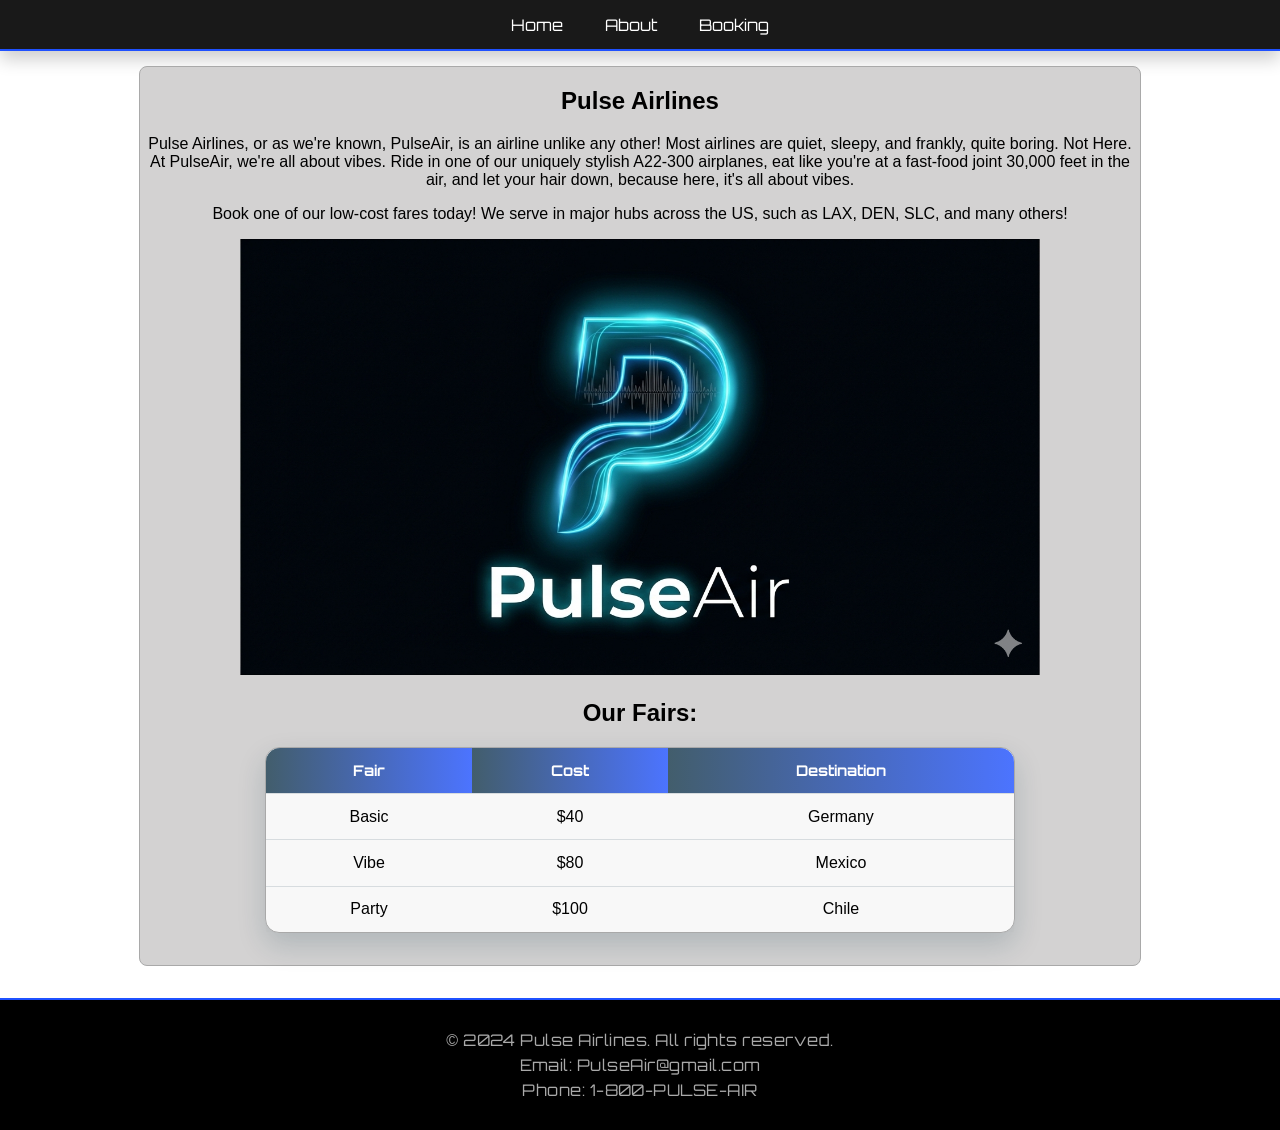
<file: docs/index.html>
<!--
Creator: Justin Hair

Credits:
"&copy;" in footer came from github copilot.

https://www.w3schools.com/html/html_tables.asp 
Used as reference to help make the table. 

-->


<!DOCTYPE html>
<html lang="en">
<head>
    <meta charset="UTF-8">
    <meta name="viewport" content="width=device-width, initial-scale=1.0">
    <title>Main Page</title>
    <link rel="stylesheet" href="styles/homepage.css">
    <link rel="icon" type="png" href="images/main/logo.png">
</head>
<body>
    <!-- This is the header section -->
    <header>
        <nav>
            <ul>
                <li><a href="index.html">Home</a></li>
                <li><a href="subpages/about.html">About</a></li>
                <li><a href="subpages/booking.html">Booking</a></li>
            </ul>
        </nav>
    </header>

    <!-- This is the main content of the website -->
    <main>
        <section id="home_section">
            <h1>Pulse Airlines</h1>
            <p>Pulse Airlines, or as we're known, PulseAir, is an airline unlike any other! Most airlines are quiet, sleepy, and frankly, quite boring. Not Here. At PulseAir, we're all about vibes. Ride in one of our uniquely stylish A22-300 airplanes, eat like you're at a fast-food joint 30,000 feet in the air, and let your hair down, because here, it's all about vibes.</p>
            <p>Book one of our low-cost fares today! We serve in major hubs across the US, such as LAX, DEN, SLC, and many others!</p>
            <img src="images/main/logo.png" alt="Pulse Airlines logo">
        </section>

        <!-- Fair Table -->
        <h2>Our Fairs:</h2>

        <table id="fair_table">
        <tr>
            <th>Fair</th>
            <th>Cost</th>
            <th>Destination</th>
        </tr>
        <tr>
            <td>Basic</td>
            <td>$40</td>
            <td>Germany</td>
        </tr>
        <tr>
            <td>Vibe</td>
            <td>$80</td>
            <td>Mexico</td>
        </tr>
        <tr>
            <td>Party</td>
            <td>$100</td>
            <td>Chile</td>
        </tr>
        </table>
    </main>

    <!-- This is the footer section -->
    <footer>
        <p>&copy; 2024 Pulse Airlines. All rights reserved.</p>
        <p>Email: PulseAir@gmail.com</p>
        <p>Phone: 1-800-PULSE-AIR</p>
    </footer>
</body>
</html>
</file>
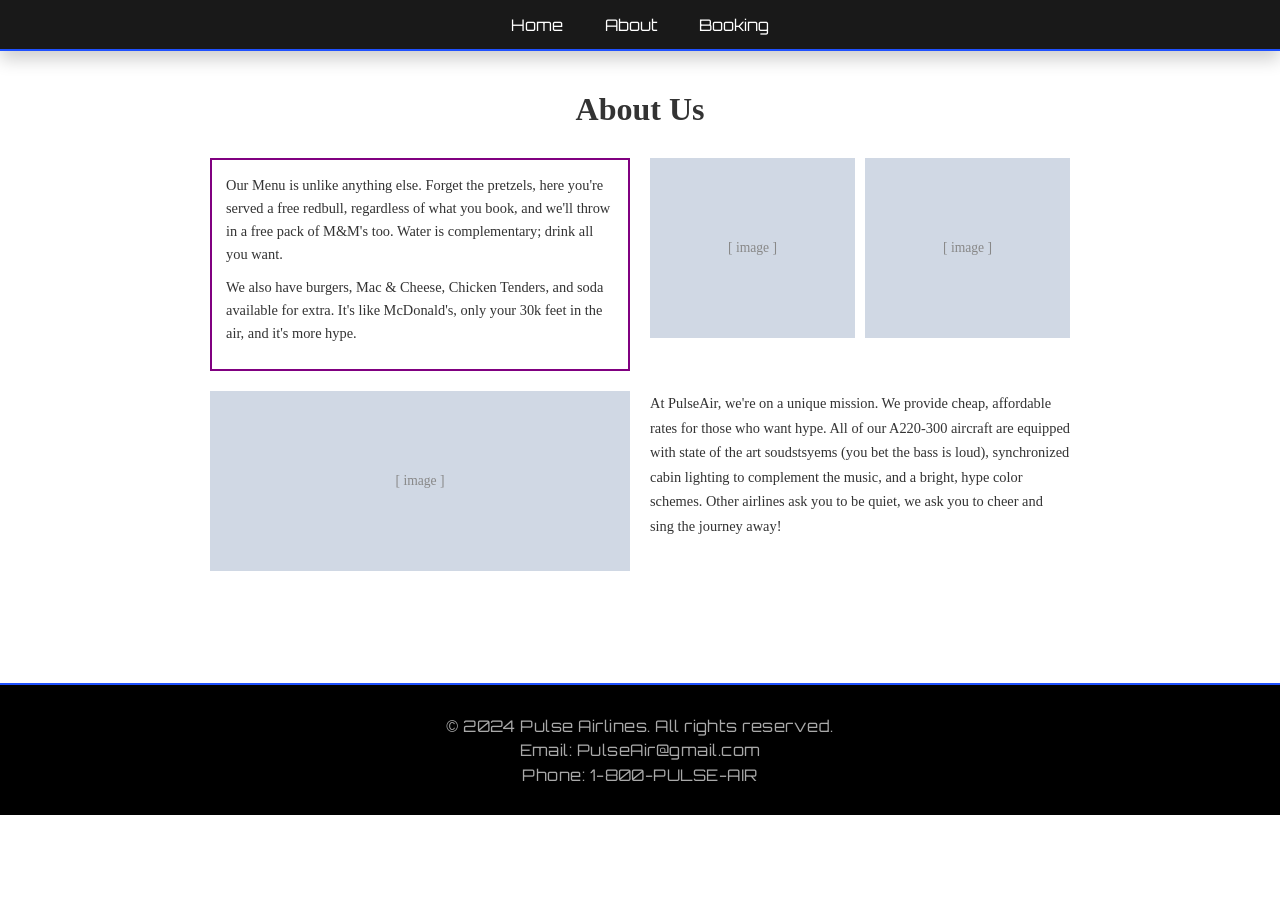
<file: docs/subpages/about.html>
<!-- Created by Benjamin Pagan
 

-->


<!DOCTYPE html>
<html lang="en">
<head>
  <meta charset="UTF-8" />
  <meta name="viewport" content="width=device-width, initial-scale=1.0" />
  <title>About Us - PulseAir</title>
  <link rel="stylesheet" href="../styles/about.css" />
  <style>
    /* Basic reset */
    * {
      margin: 0;
      padding: 0;
      box-sizing: border-box;
    }

    body {
      font-family: Georgia, serif;
      color: #333;
      background-color: #fff;
    }

    /* Main content area */
    .container {
      max-width: 900px;
      margin: 0 auto;
      padding: 40px 20px;
    }

    /* Page title */
    h1 {
      text-align: center;
      font-size: 2rem;
      margin-bottom: 30px;
    }

    /* The two-column grid layout */
    .grid {
      display: grid;
      grid-template-columns: 1fr 1fr;
      gap: 20px;
      margin-bottom: 20px;
    }

    /* Placeholder image boxes */
    .img-placeholder {
      background-color: #d0d8e4;
      height: 180px;
      display: flex;
      align-items: center;
      justify-content: center;
      color: #888;
      font-size: 0.85rem;
    }

    /* The menu text box with the purple border */
    .menu-box {
      border: 2px solid purple;
      padding: 14px;
      font-size: 0.9rem;
      line-height: 1.6;
    }

    .menu-box p {
      margin-bottom: 10px;
    }

    /* Bottom section: one image on left, text on right */
    .bottom-section {
      display: grid;
      grid-template-columns: 1fr 1fr;
      gap: 20px;
      margin-bottom: 40px;
    }

    .mission-text {
      font-size: 0.9rem;
      line-height: 1.7;
    }

  </style>
</head>
<body>

  <header>
    <nav>
      <ul>
        <li><a href="../index.html">Home</a></li>
        <li><a href="about.html">About</a></li>
        <li><a href="booking.html">Booking</a></li>
      </ul>
    </nav>
  </header>

  <div class="container">

    <h1>About Us</h1>

    <!-- Top two-column grid: text box on left, two images on right -->
    <div class="grid">

      <!-- Left: menu text with purple border -->
      <div class="menu-box">
        <p>
          Our Menu is unlike anything else. Forget the pretzels,
          here you're served a free redbull, regardless of what
          you book, and we'll throw in a free pack of M&M's too.
          Water is complementary; drink all you want.
        </p>
        <p>
          We also have burgers, Mac &amp; Cheese, Chicken
          Tenders, and soda available for extra. It's like
          McDonald's, only your 30k feet in the air, and it's more
          hype.
        </p>
      </div>

      <!-- Right: two image placeholders stacked side by side -->
      <div style="display: grid; grid-template-columns: 1fr 1fr; gap: 10px;">
        <div class="img-placeholder">[ image ]</div>
        <div class="img-placeholder">[ image ]</div>
      </div>

    </div>

    <!-- Bottom two-column section: image on left, mission text on right -->
    <div class="bottom-section">

      <div class="img-placeholder">[ image ]</div>

      <div class="mission-text">
        <p>
          At PulseAir, we're on a unique mission. We provide
          cheap, affordable rates for those who want hype. All of
          our A220-300 aircraft are equipped with state of the
          art soudstsyems (you bet the bass is loud),
          synchronized cabin lighting to complement the music,
          and a bright, hype color schemes. Other airlines ask
          you to be quiet, we ask you to cheer and sing the
          journey away!
        </p>
      </div>

    </div>

  </div>

  <!-- Footer -->
  <footer>
    <p>&copy; 2024 Pulse Airlines. All rights reserved.</p>
    <p>Email: PulseAir@gmail.com</p>
    <p>Phone: 1-800-PULSE-AIR</p>
  </footer>

</body>
</html>
</file>
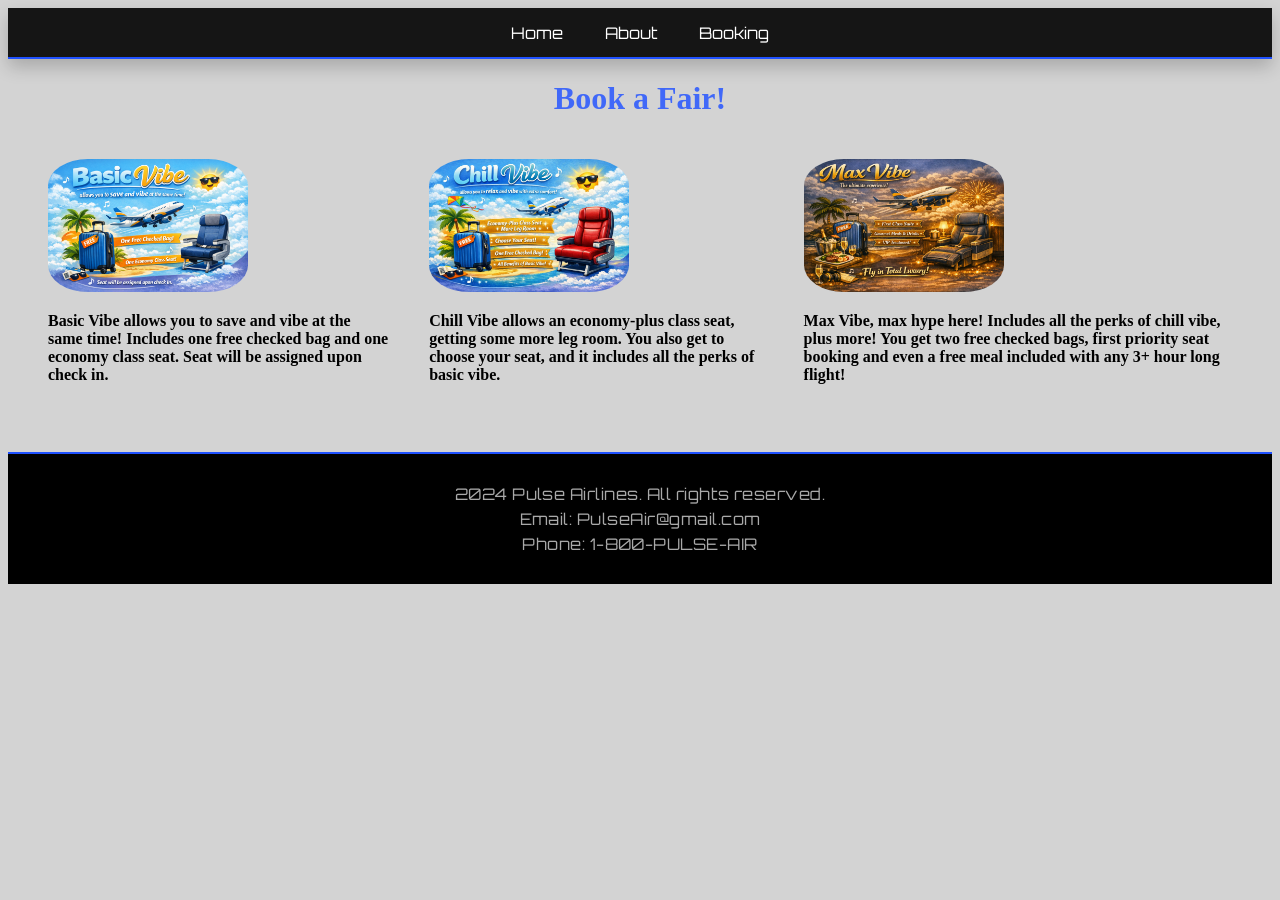
<file: docs/subpages/booking.html>
<!--

Header and footer recieved by Justin -- thank you Justin!!

Images generated by AI

Seth Shepherd
Client: Joseph Duren -- Team Lead: Justin Hair -- Junior Dev 1: Seth Shepherd -- Junior Dev 2: Benjamin Pagan

-->



<!DOCTYPE html>
<html lang="en">
<head>
    <meta charset="UTF-8">
    <meta name="viewport" content="width=device-width, initial-scale=1.0">
    <title>Booking Page</title>
    <link rel="stylesheet" href="../styles/booking.css">
</head>
<body>
    <header>
        <nav>
            <ul>
                <li><a href="../index.html">Home</a></li>
                <li><a href="about.html">About</a></li>
                <li><a href="booking.html">Booking</a></li>
            </ul>
        </nav>
    </header>
    <h1 id="book">Book a Fair!</h1>
    <div class="fare-container">
    <div class="fare">
        <img width="200" src="../images/booking/Basic Vibe fare illu.png" alt="Basic Vibe">
        <p>Basic Vibe allows you to save and vibe at the same time! Includes one free checked bag and one economy class seat. Seat will be assigned upon check in.</p>
    </div>

    <div class="fare">
        <img width="200" src="../images/booking/Chill Vibe premium t.png" alt="Chill Vibe">
        <p>Chill Vibe allows an economy-plus class seat, getting some more leg room. You also get to choose your seat, and it includes all the perks of basic vibe.</p>
    </div>

    <div class="fare">
        <img width="200" src="../images/booking/Max Vibe horizontal .png" alt="Max Vibe">
        <p>Max Vibe, max hype here! Includes all the perks of chill vibe, plus more! You get two free checked bags, first priority seat booking and even a free meal included with any 3+ hour long flight!</p>
    </div>
</div>

    
</body>
<footer>
        <p>2024 Pulse Airlines. All rights reserved.</p>
        <p>Email: PulseAir@gmail.com</p>
        <p>Phone: 1-800-PULSE-AIR</p>
    </footer>
</html>
</file>
<file: docs/styles/homepage.css>
/*
Created by Justin Hair


Github copilot assisted in:
- setting up root and fonts
- creativeness for header & footer
- making table fancy
*/


@import url("https://fonts.googleapis.com/css2?family=Orbitron:wght@400;600;700&display=swap");

@font-face {
	font-family: "Rostex";
	src: url("fonts/Rostex-Regular.ttf") format("truetype");
}

:root {
	--color-black: #000000;
	--color-neon-blue: #1f51ff;
	--color-dark-neon-blue: #133547;
	--color-dark-gray: #a9a9a9;

	--font-heading: "Rostex", "Orbitron", sans-serif;
	--font-accent: "Orbitron", "Trebuchet MS", sans-serif;
	--font-body: "Trebuchet MS", Tahoma, sans-serif;
}

body {
	margin: 0;
	color: var(--color-black);
	font-family: var(--font-body);
}


/* Header */
header {
	background: rgba(0, 0, 0, 0.9);
	border-bottom: 2px solid var(--color-neon-blue);
	box-shadow: 0 8px 18px rgba(0, 0, 0, 0.2);
}

nav ul {
	margin: 0;
	padding: 0.9em 1.2em;
	list-style: none;
	display: flex;
	justify-content: center;
	gap: 1.1em;
}

nav a {
	font-family: var(--font-accent);
	color: #ffffff;
	text-decoration: none;
	padding: 0.35em 0.7em;
	border-radius: 999px;
	border: 1px solid transparent;
	transition: color 0.2s ease, border-color 0.2s ease, box-shadow 0.2s ease;
}

nav a:hover,
nav a:focus-visible {
	color: var(--color-neon-blue);
	border-color: var(--color-neon-blue);
	box-shadow: 0 0 14px rgba(31, 81, 255, 0.45);
}




main {
    background-color: rgba(207, 206, 206, 0.9);
    border: 1px solid var(--color-dark-gray);
    border-radius: 8px;
    max-width: 1000px;
	margin: 15px auto;
	text-align: center;
}

main img {
	max-width: 800px;
	margin: 0 auto;
}

/* Table */
#fair_table {
	width: min(750px, 90%);
	margin: 1.2em auto 2em;
	border-spacing: 0;
	background: #ffffff;
	border: 1px solid var(--color-dark-gray);
	border-radius: 14px;
	box-shadow: 0 12px 28px rgba(19, 53, 71, 0.18);
}

#fair_table th {
	background: linear-gradient(90deg, rgba(19, 53, 71, 0.8), rgba(31, 81, 255, 0.8));
	color: #ffffff;
	font-family: var(--font-accent);
	font-size: 0.92em;
	padding: 0.9em 1em;;
}

#fair_table td {
	padding: 0.85em 1em;
	border-top: 1px solid rgba(19, 53, 71, 0.14);
	background: rgba(169, 169, 169, 0.08);
	font-family: var(--font-body);
}

#fair_table tr:first-child th:first-child {
	border-top-left-radius: 14px;
}

#fair_table tr:first-child th:last-child {
	border-top-right-radius: 14px;
}




/* Footer */
footer {
	margin-top: 2em;
	padding: 1.6em 1em;
	text-align: center;
	background: var(--color-black);
	border-top: 2px solid var(--color-neon-blue);
}

footer p {
	margin: 0.3em 0;
	color: var(--color-dark-gray);
	font-family: var(--font-accent);
	letter-spacing: 0.03em;
}
</file>
<file: docs/styles/about.css>
@import url("https://fonts.googleapis.com/css2?family=Orbitron:wght@400;600;700&display=swap");

@font-face {
	font-family: "Rostex";
	src: url("fonts/Rostex-Regular.ttf") format("truetype");
}

:root {
	--color-black: #000000;
	--color-neon-blue: #1f51ff;
	--color-dark-gray: #a9a9a9;
	--font-accent: "Orbitron", "Trebuchet MS", sans-serif;
}

header {
	background: rgba(0, 0, 0, 0.9);
	border-bottom: 2px solid var(--color-neon-blue);
	box-shadow: 0 8px 18px rgba(0, 0, 0, 0.2);
}

nav ul {
	margin: 0;
	padding: 0.9em 1.2em;
	list-style: none;
	display: flex;
	justify-content: center;
	gap: 1.1em;
}

nav a {
	font-family: var(--font-accent);
	color: #ffffff;
	text-decoration: none;
	padding: 0.35em 0.7em;
	border-radius: 999px;
	border: 1px solid transparent;
}

nav a:hover,
nav a:focus-visible {
	color: var(--color-neon-blue);
	border-color: var(--color-neon-blue);
}

footer {
	margin-top: 2em;
	padding: 1.6em 1em;
	text-align: center;
	background: var(--color-black);
	border-top: 2px solid var(--color-neon-blue);
}

footer p {
	margin: 0.3em 0;
	color: var(--color-dark-gray);
	font-family: var(--font-accent);
	letter-spacing: 0.03em;
}
</file>
<file: docs/styles/booking.css>
/*

Header and footer recieved by Justin -- thank you Justin!!

Images generated by AI

Seth Shepherd
Client: Joseph Duren -- Team Lead: Justin Hair -- Junior Dev 1: Seth Shepherd -- Junior Dev 2: Benjamin Pagan

*/



@import url("https://fonts.googleapis.com/css2?family=Orbitron:wght@400;600;700&display=swap");

@font-face {
	font-family: "Rostex";
	src: url("fonts/Rostex-Regular.ttf") format("truetype");
}

:root {
	--color-black: #000000;
	--color-neon-blue: #1f51ff;
	--color-dark-gray: #a9a9a9;
	--font-accent: "Orbitron", "Trebuchet MS", sans-serif;
}

header {
	background: rgba(0, 0, 0, 0.9);
	border-bottom: 2px solid var(--color-neon-blue);
	box-shadow: 0 8px 18px rgba(0, 0, 0, 0.2);
}

nav ul {
	margin: 0;
	padding: 0.9em 1.2em;
	list-style: none;
	display: flex;
	justify-content: center;
	gap: 1.1em;
}

nav a {
	font-family: var(--font-accent);
	color: #ffffff;
	text-decoration: none;
	padding: 0.35em 0.7em;
	border-radius: 999px;
	border: 1px solid transparent;
}

nav a:hover,
nav a:focus-visible {
	color: var(--color-neon-blue);
	border-color: var(--color-neon-blue);
}

footer {
	margin-top: 2em;
	padding: 1.6em 1em;
	text-align: center;
	background: var(--color-black);
	border-top: 2px solid var(--color-neon-blue);
}

footer p {
	margin: 0.3em 0;
	color: var(--color-dark-gray);
	font-family: var(--font-accent);
	letter-spacing: 0.03em;
}

body {
	background-color: lightgray;
}

#book {
    text-align: center;
	color: #4068f8;
}

/*.fare {
	display: flex;
	flex-direction: column;
	align-items: center;
	text-align: center;
}*/

.fare-container {
    display: flex;
    justify-content: space-between; 
    gap: 40px;                      
    padding: 20px 40px;
}


img {
	border-radius: 20%;
}

.fare p{
	font-weight: 600;
}
</file>
